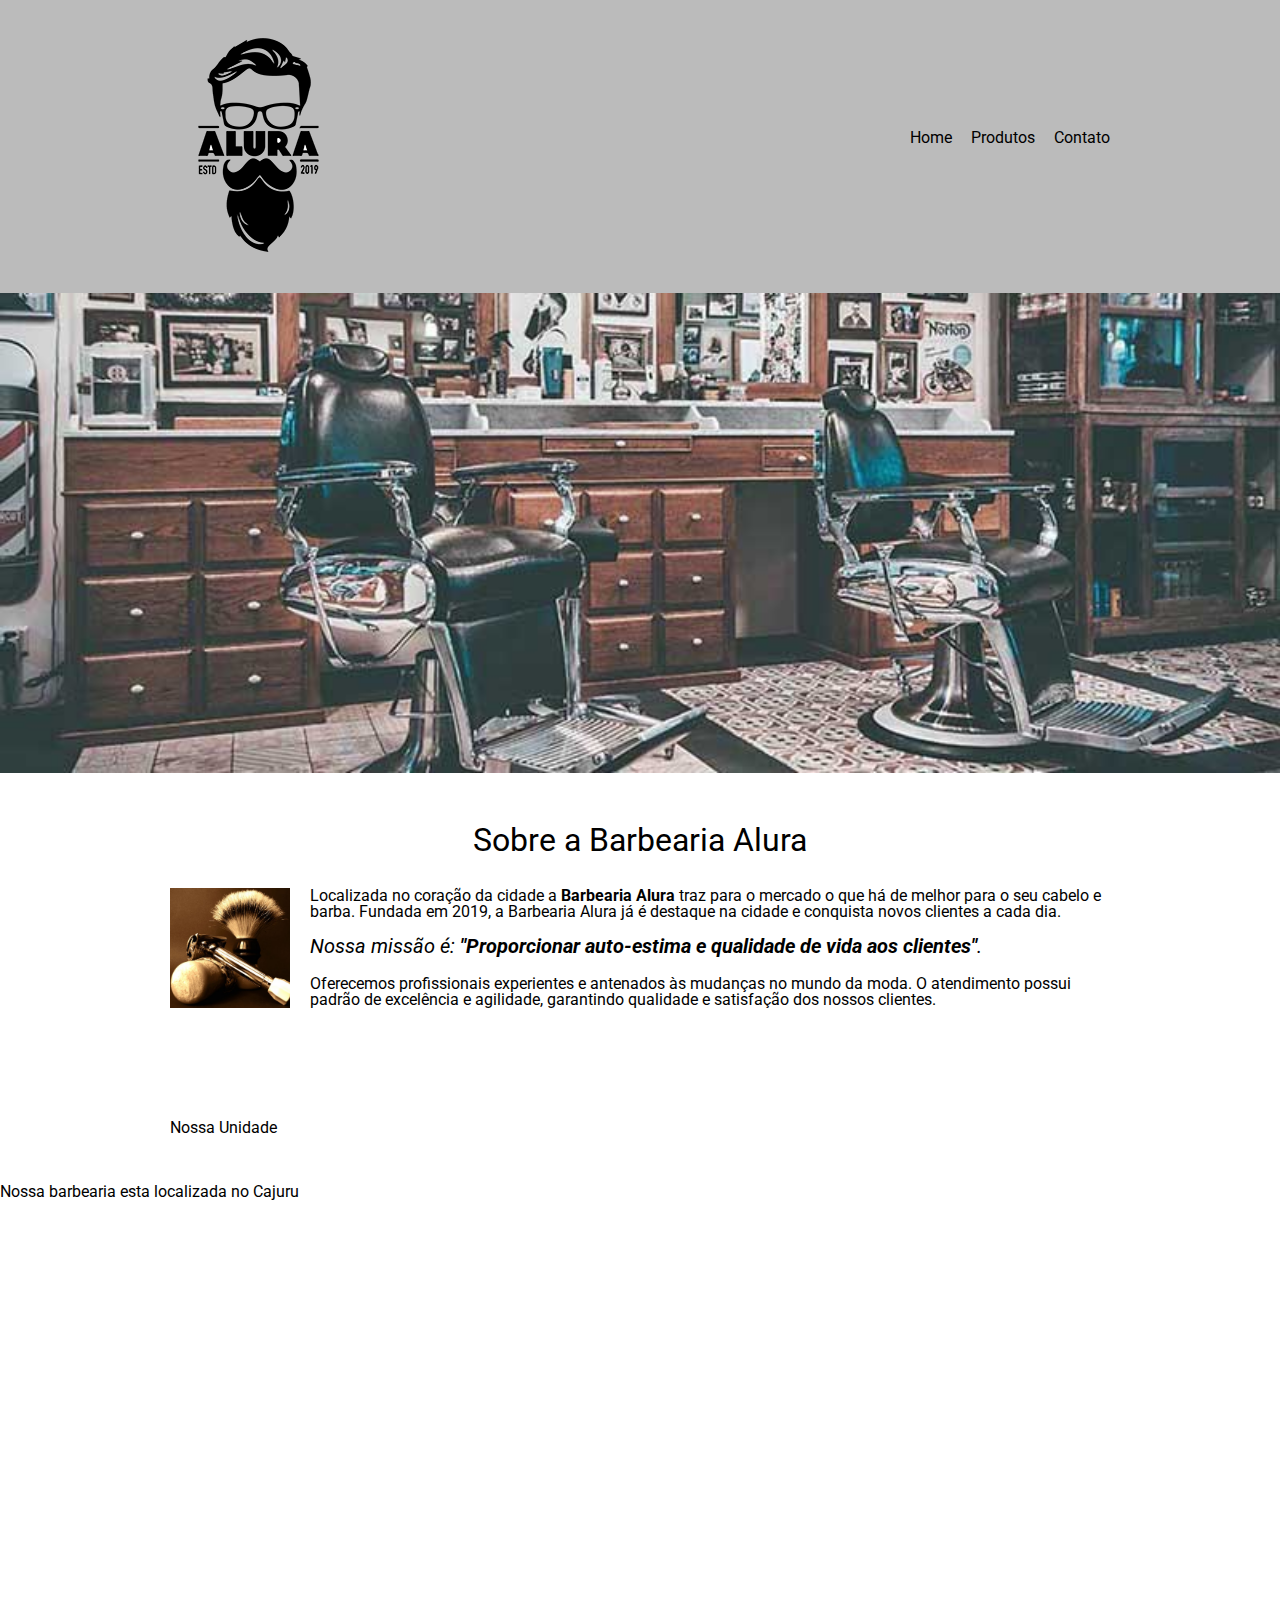
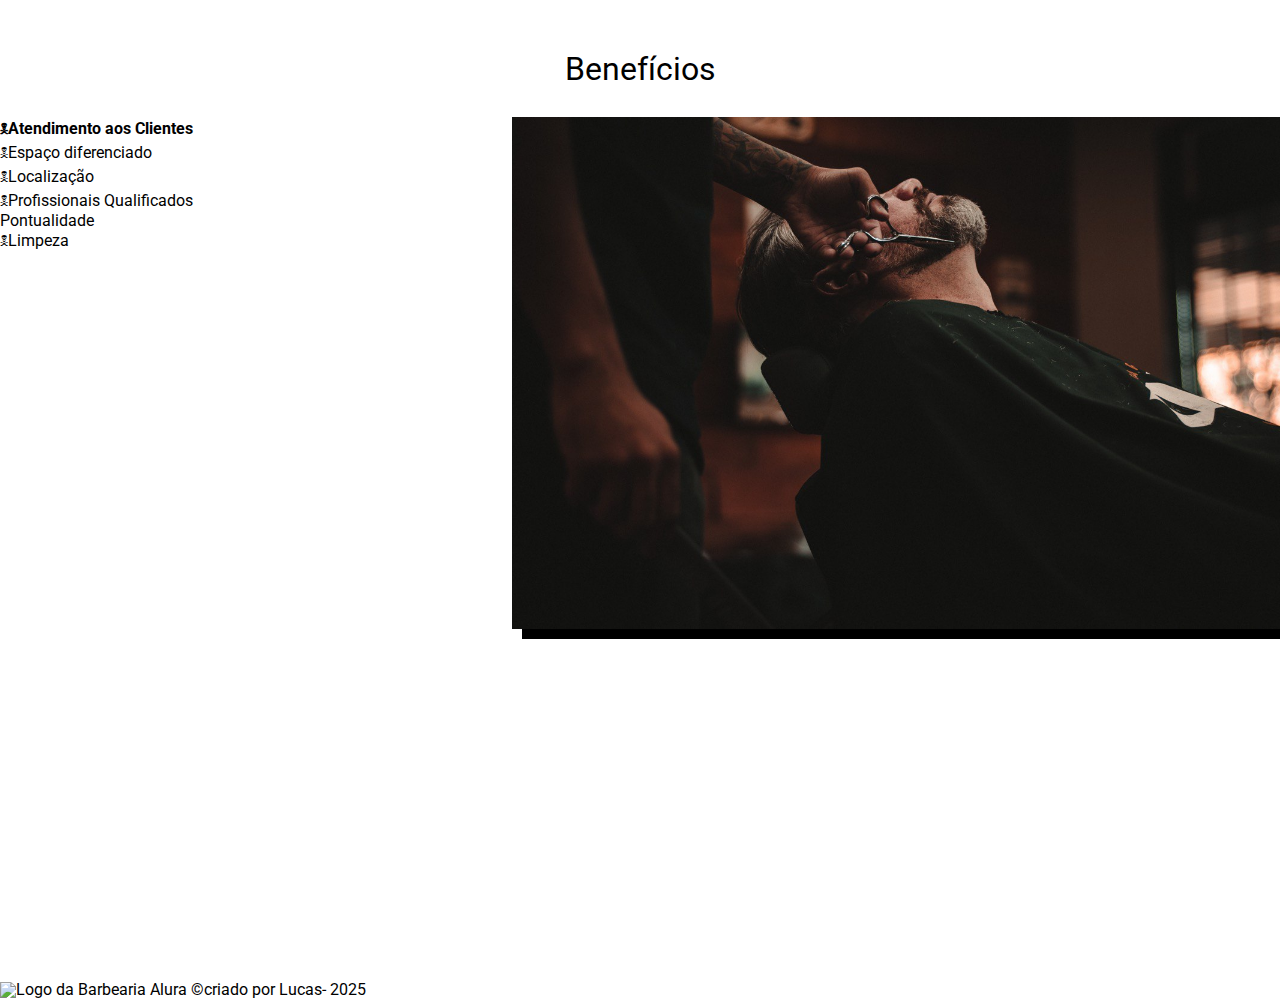
<file: index.html>
<!DOCTYPE html>
<html lang="pt-br">
	<head>
		<meta charset="UTF-8">
		<title>Barbearia Alura</title>

		<link rel="preconnect" href="https://fonts.googleapis.com">
<link rel="preconnect" href="https://fonts.gstatic.com" crossorigin>

<link href="https://fonts.googleapis.com/css2?family=Roboto:ital,wght@0,100..900;1,100..900&display=swap" rel="stylesheet">

		<link rel="stylesheet" href="reset.css">
		<link rel="stylesheet" href="style.css"
		
	</head>

	<body>
		<header>
      <div class="caixa">
      <h1><img src="logo.png"></hi>

        <nav>
        <ul>
          <li><a href="index.html">Home</a></li>
          <li><a href="produts.html" >Produtos</a></li>
          <li><a href="Contato.html">Contato</a></li>
        </ul>
        </nav>
        </div>
    </header>

		<img class="banner" src="banner.jpg">

		<main>
		<section class="principal">
			<h2 class="titulo-principal">Sobre a Barbearia Alura</h2>
	        <img class="utensilios" src="utensilios.jpg" alt=utensilios">
			<p>Localizada no coração da cidade a <strong>Barbearia Alura</strong> traz para o mercado o que há de melhor para o seu cabelo e barba. Fundada em 2019, a Barbearia Alura já é destaque na cidade e conquista novos clientes a cada dia.</p>

			<p id="missao"><em>Nossa missão é: <strong>"Proporcionar auto-estima e qualidade de vida aos clientes"</strong>.</em></p>

			<p>Oferecemos profissionais experientes e antenados às mudanças no mundo da moda. O atendimento possui padrão de excelência e agilidade, garantindo qualidade e satisfação dos nossos clientes.</p>
		</section>

		<section clas="mapa">
			<h3 class="titulo principal"> Nossa Unidade</h3>
			<P>Nossa barbearia esta localizada no Cajuru</P>
			<iframe src="https://www.google.com/maps/embed?pb=!1m18!1m12!1m3!1d28818.469899266773!2d-49.22935801954132!3d-25.46136431485862!2m3!1f0!2f0!3f0!3m2!1i1024!2i768!4f13.1!3m3!1m2!1s0x94dce5500884178d%3A0x1ba8323d149ff9d3!2sCajuru%2C%20Curitiba%20-%20PR!5e0!3m2!1spt-BR!2sbr!4v1743503410359!5m2!1spt-BR!2sbr" width="100%" height="450" style="border:0;" allowfullscreen="" loading="lazy" referrerpolicy="no-referrer-when-downgrade"></iframe>
		</section> 

		<selection class="beneficios">
			<h3 class="titulo-principal">Benefícios</h3

			<di class="conteudo-beneficios">
			<ul class="lista-beneficios">
				<li class="itens">Atendimento aos Clientes</li>
				<li class="itens">Espaço diferenciado</li>
				<li class="itens">Localização</li>
				<li class="itens">Profissionais Qualificados</li>
				<li class="itens>">Pontualidade</li>
				<li class="itens">Limpeza</li>
			</ul><img src="beneficios.jpg" class="imagembeneficios">
		</div>
		
			<div class="video">
				<iframe width="560" height="315" src="https://www.youtube.com/embed/wcVVXUV0YUY?si=Hypf_eJfD3mQ2swg" title="YouTube video player" frameborder="0" allow="accelerometer; autoplay; clipboard-write; encrypted-media; gyroscope; picture-in-picture; web-share" referrerpolicy="strict-origin-when-cross-origin" allowfullscreen></iframe>
			</div>
		</selection>
		</main>
		<foooter>
			<img src+"logo-branca.png" alt="Logo da Barbearia Alura">
			<p"class="copyright">&copy;criado por Lucas- 2025</p>
			  </foooter>
	</body>
</html>
</file>
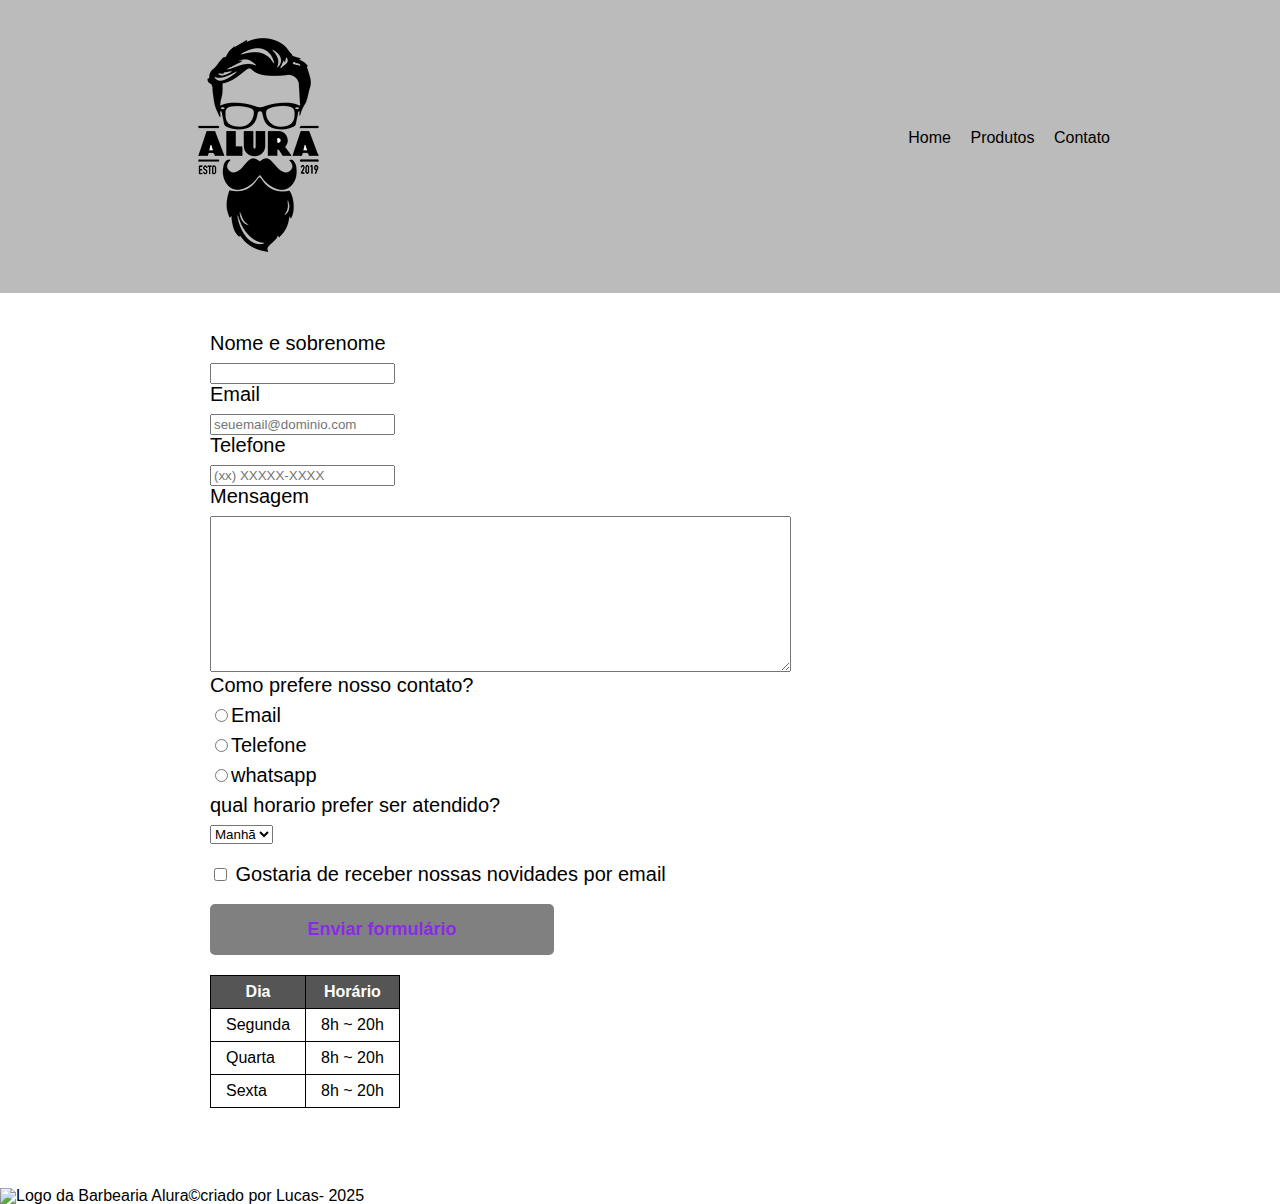
<file: contato.html>
<!DOCTYPE html>
<html>
  <head>
    <meta charset="UTF-8">
    <title>Produtos</title>
    <link rel="stylesheet" href="reset.css">
    <link rel="stylesheet" href="contato.css">
  </head>
  <body>
    <header>
      <div class="caixa">
      <h1><img src="logo.png"></hi>

        <nav>
        <ul>
          <li><a href="index.html">Home</a></li>
          <li><a href="produts.html" >Produtos</a></li>
          <li><a href="Contato.html">Contato</a></li>
        </ul>
        </nav>
        </div>
    </header>

   <main>
   <form>
    <label for="nomesobrenome">Nome e sobrenome</label>
    <input type="text" id="nomesobrenome" class="input-padrao" required>

    <label for="email">Email</label>
    <input type="email" id="email" class="input-padrao" required placeholder="seuemail@dominio.com">

    <label for="telefone">Telefone</label>
    <input type="tel" id="telefone" class="input-padrao" required placeholder="(xx) XXXXX-XXXX">

    <label for="mensagem">Mensagem</label>
    <textarea cols="70" rows="10" id="mensagem" class="input-padrao">
    </textarea>

    <fieldset>
      <p>Como prefere nosso contato?</p>
       <label for="radio-email"><input type="radio" name="contato" value="email" id="radio-email">Email</label>

      <label for="radio-telefone"><input type="radio" name="contato" value="telefone" id="radio-telefone">Telefone</label>

      <label for="radio-whatsapp"><input type="radio" name="contato" value="whatsapp" id="radio-whatsapp">whatsapp</label>
    </fielset>

 <fielset>
      <p>qual horario prefer ser atendido?</p>
      <select>
        <option>Manhã</option>
        <option>Tarde</option>
        <option>Noite</option>
      </select>
    </fielset>

<label class="checkbox"><input type="checkbox"> Gostaria de receber nossas novidades por email</label>

    <input type="submit" value="Enviar formulário" class="enviar">
   </form>

   <table>
    <thead>
      <tr>
        <th>Dia</th>
        <th>Horário</th>
      </tr>
    </thead>
    <tbody>
      <tr>
        <td>Segunda</td>
        <td>8h ~ 20h</td>
      </tr>
      <tr>
        <td>Quarta</td>
        <td>8h ~ 20h</td>
      </tr>
      <tr>
        <td>Sexta</td>
        <td>8h ~ 20h</td>
      </tr>
    </tbody>
   </table>
   </main>

    <foooter>
  <img src+"logo-branca.png" alt="Logo da Barbearia Alura"
  <p"class="copyright">&copy;criado por Lucas- 2025</p>
    </foooter>
  </body>
</html>
</file>
<file: style.css>
@import url(produtos.css);

body{
	font-family: 'Roboto' , sans-serif;
}

.banner {
	width:100%;
}

.titulo-principal {
	text-align: center;
	font-size: 2em;
	margin: 0 0 1em;
	clear: left;
}

.principal{
	padding:3em 0;
	background: #ffffff;
	width: 940px;
	margin: 0 auto;
}

.principal p{
	margin: 0 0 1em;
}

.principal strong{
	font-weight: bold;
}

.principal em {
	font-style: italic;
}

#missao {
	font-size: 20px
}

.utensilios{
	width: 120px;
	float: left;
	margin: 0 20px 20px 0;
}

.benficios{
	padding: 3em 0;
	background: #888888;
}

.conteudo-beneficios{
	width: 640px;
	margin: 0 auto;
}

.lista-beneficios{
	width: 40%;
	display: inline-block;
	vertical-align: top;
}

.imagembeneficios {
	width: 60%;
	opacity: 1;
	transition: 400ms;
	box-shadow: 10px 10px 0 #000000;
}

.imagem-beneficios:hover{
	opacity: 0.3;
}

.itens {
	line-height: 1.5;
}

.itens:first-child{
	font-weight: bold;
}

.itens:before{
	content:"🕱";
}
.mapa p{
	padding: 3em 0;
	background: linear-gradient(#fefefe, #888888);
}

.mapa{
	margin: 0 0 2em;
	text-align: center;
}

.video{
	width: 560px;
	margin: 1em auto;
}


@media screen and(max-width: 480px){
	.caixa, .principal, .conteudo-benefícios, mapa-conteudo, .video{
	  width: 100%;
}

h1{
	text-align: center;
}

nav{
	position: static;
}

.lista-beneficios, .imagem-benefícios{
	width: 100%;
}
}
</file>
<file: contato.css>
@import url(produtos.css);

body{
	font-family: 'Roboto' , sans-serif;
}

main{
  width: 940px;
  margin: 0 auto;
}

form{
  margin: 40px;
}

form label, form p  {
  display:block;
  font-size: 20px;
  margin: 0 0 10px;
}

.input-padrão {
  display: block;
  margin: 0 0 20px;
  padding: 10px 25px;
  width: 50%;
}

.checkbox {
  margin: 20px 0;
}

.enviar{
  width: 40%;
  padding: 15px 0;
  background: gray;
  color: blueviolet;
  font-weight: bold;
  font-size: 18px;
  border: none;
  border-radius: 5px;
  transition: 1s all;
  cursor: pointer;
}

.enviar:hover {
  background: darkgray;
  transform: scale(1.2);
}

table{
  margin: 20px 0 40px;
}

thead{
  background: #555555;
  color: white;
  font-weight: bold;
}

td, th{
  border: 1px solid black;
  padding: 8px 15px;
}
</file>
